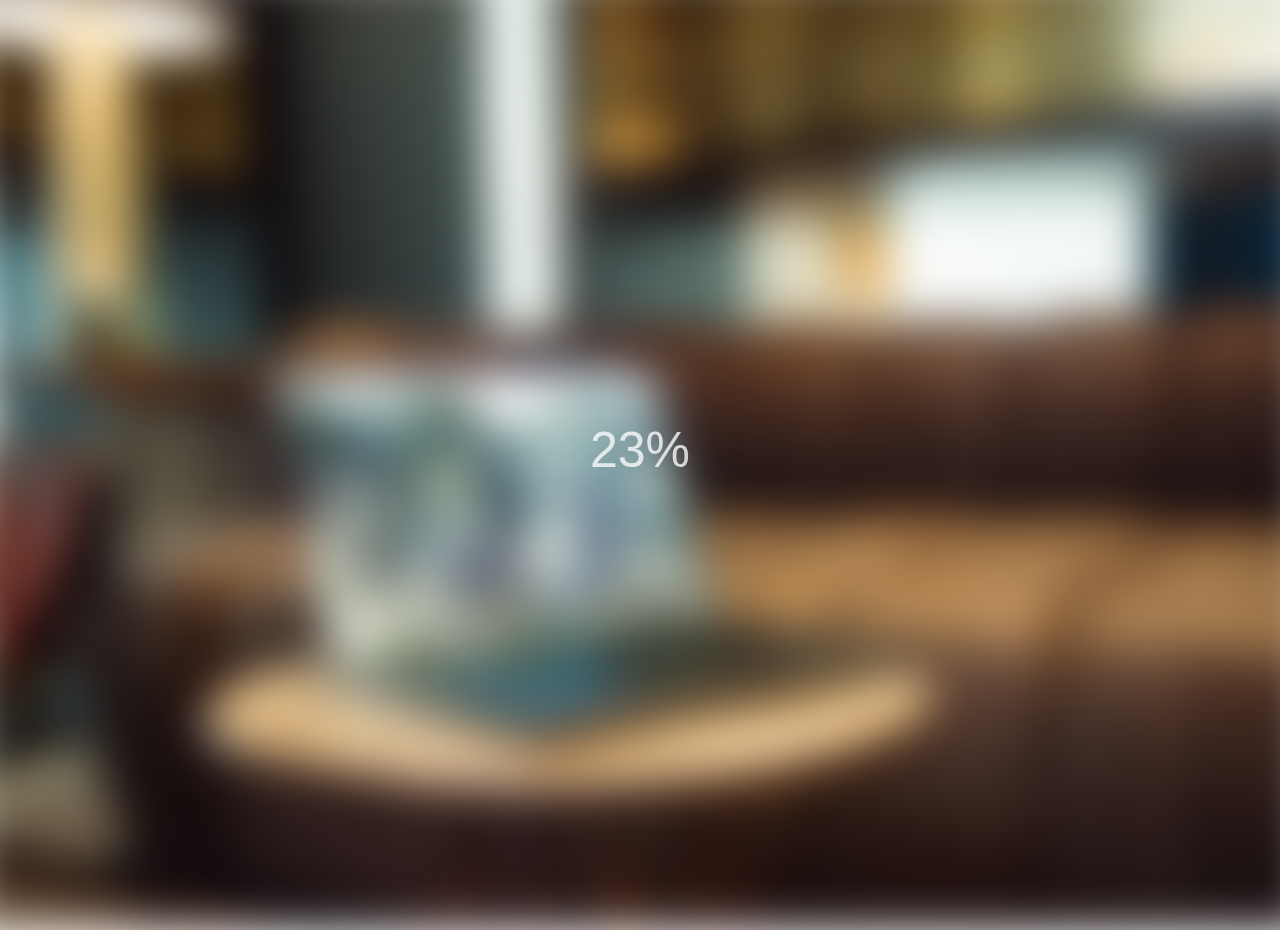
<file: BluryLoadingPage/index.html>
<!DOCTYPE html>
<html lang="en">
  <head>
    <meta charset="UTF-8" />
    <meta http-equiv="X-UA-Compatible" content="IE=edge" />
    <meta name="viewport" content="width=device-width, initial-scale=1.0" />
    <link rel="stylesheet" href="style.css" />
    <title>Blurry Loading</title>
  </head>
  <body>
    <section class="bg"></section>
    <div class="loading-text">0%</div>
  </body>
  <script src="script.js"></script>
</html>
</file>
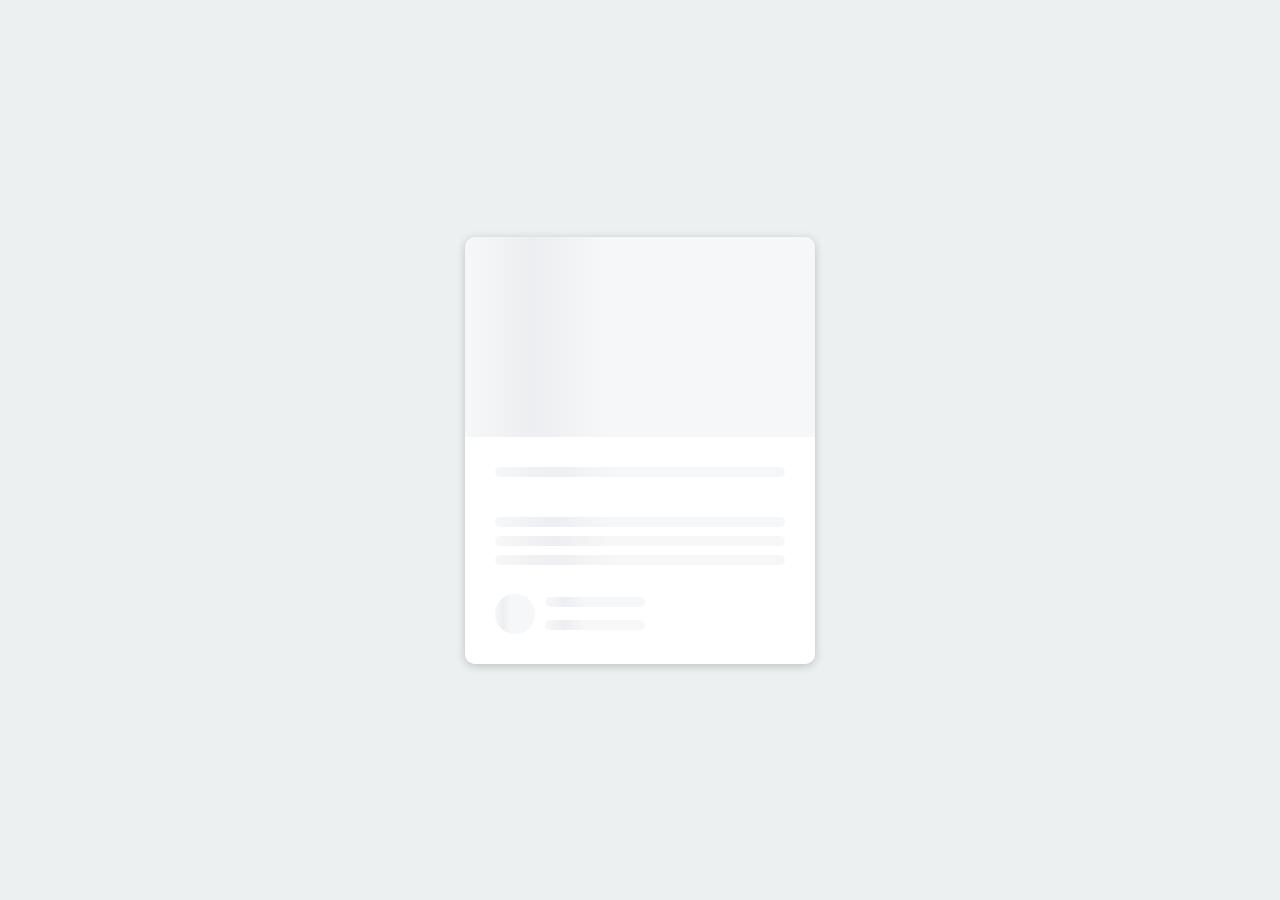
<file: ContentPlaceholder/index.html>
<!DOCTYPE html>
<html lang="en">
<head>
    <meta charset="UTF-8">
    <meta http-equiv="X-UA-Compatible" content="IE=edge">
    <meta name="viewport" content="width=device-width, initial-scale=1.0">
    <link rel="stylesheet" href="style.css">
    <title>Content Placeholder</title>
</head>
<body>
    <div class="card">
        <div class="card-header animated-bg" id="header">
            &nbsp;
            <!-- <img src="https://source.unsplash.com/user/erondu/daily"> -->
        </div>
        <div class="card-content">
            <h3 class="card-title animated-bg animated-bg-text" id="title">&nbsp;</h3>
            <p class="card-excerpt" id="excerpt">&nbsp;
            <span class="animated-bg animated-bg-text">&nbsp;</span>
            <span class="animated-bg animated-bg-text">&nbsp;</span>
            <span class="animated-bg animated-bg-text">&nbsp; </span>
        </p>
        <div class="author">
            <div class="profile-img animated-bg" id="profile_img">
                &nbsp;
            </div>
            <div class="author-info">
                <strong class="animated-bg animated-bg-text" id="name">&nbsp;</strong>
                <small class="animated-bg animated-bg-text" id="date">&nbsp;</small>
            </div>
        </div>
        </div>
    </div>
    <script src="scrcipt.js"></script>
</body>
</html>
</file>
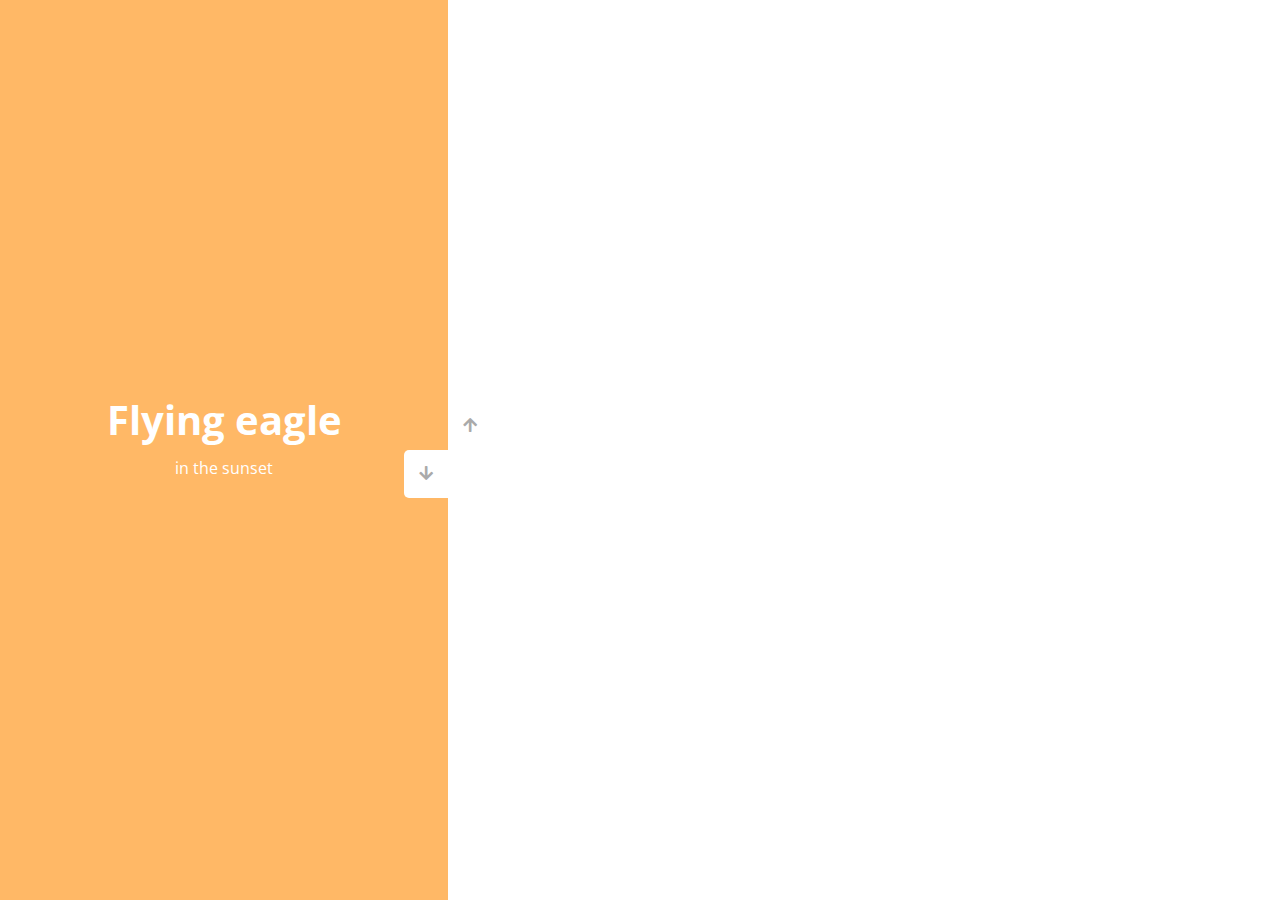
<file: DoubleVerticleSlider/index.html>
<!DOCTYPE html>
<html lang="en">
  <head>
    <meta charset="UTF-8" />
    <meta name="viewport" content="width=device-width, initial-scale=1.0" />
    <link rel="stylesheet" href="https://cdnjs.cloudflare.com/ajax/libs/font-awesome/5.15.1/css/all.min.css" />
    <link rel="stylesheet" href="style.css" />
    <title>Vertical Slider</title>
  </head>
  <body>
    <div class="slider-container">
      <div class="left-slide">
        <div style="background-color: #FD3555">
          <h1>Nature flower</h1>
          <p>all in pink</p>
        </div>
        <div style="background-color: #2A86BA">
          <h1>Bluuue Sky</h1>
          <p>with it's mountains</p>
        </div>
        <div style="background-color: #252E33">
          <h1>Lonely castle</h1>
          <p>in the wilderness</p>
        </div>
        <div style="background-color: #FFB866">
          <h1>Flying eagle</h1>
          <p>in the sunset</p>
        </div>
      </div>
      <div class="right-slide">
        <div style="background-image: url('https://images.unsplash.com/photo-1508768787810-6adc1f613514?ixlib=rb-0.3.5&ixid=eyJhcHBfaWQiOjEyMDd9&s=e27f6661df21ed17ab5355b28af8df4e&auto=format&fit=crop&w=1350&q=80')"></div>
        <div style="background-image: url('https://images.unsplash.com/photo-1519981593452-666cf05569a9?ixlib=rb-0.3.5&ixid=eyJhcHBfaWQiOjEyMDd9&s=90ed8055f06493290dad8da9584a13f7&auto=format&fit=crop&w=715&q=80')"></div>
        <div style="background-image: url('https://images.unsplash.com/photo-1486899430790-61dbf6f6d98b?ixlib=rb-0.3.5&ixid=eyJhcHBfaWQiOjEyMDd9&s=8ecdee5d1b3ed78ff16053b0227874a2&auto=format&fit=crop&w=1002&q=80')"></div>
        <div style="background-image: url('https://images.unsplash.com/photo-1510942201312-84e7962f6dbb?ixlib=rb-0.3.5&ixid=eyJhcHBfaWQiOjEyMDd9&s=da4ca7a78004349f1b63f257e50e4360&auto=format&fit=crop&w=1050&q=80')"></div>
      </div>
      <div class="action-buttons">
        <button class="down-button">
          <i class="fas fa-arrow-down"></i>
        </button>
        <button class="up-button">
          <i class="fas fa-arrow-up"></i>
        </button>
      </div>
    </div>

    <script src="script.js"></script>
  </body>
</html>
</file>
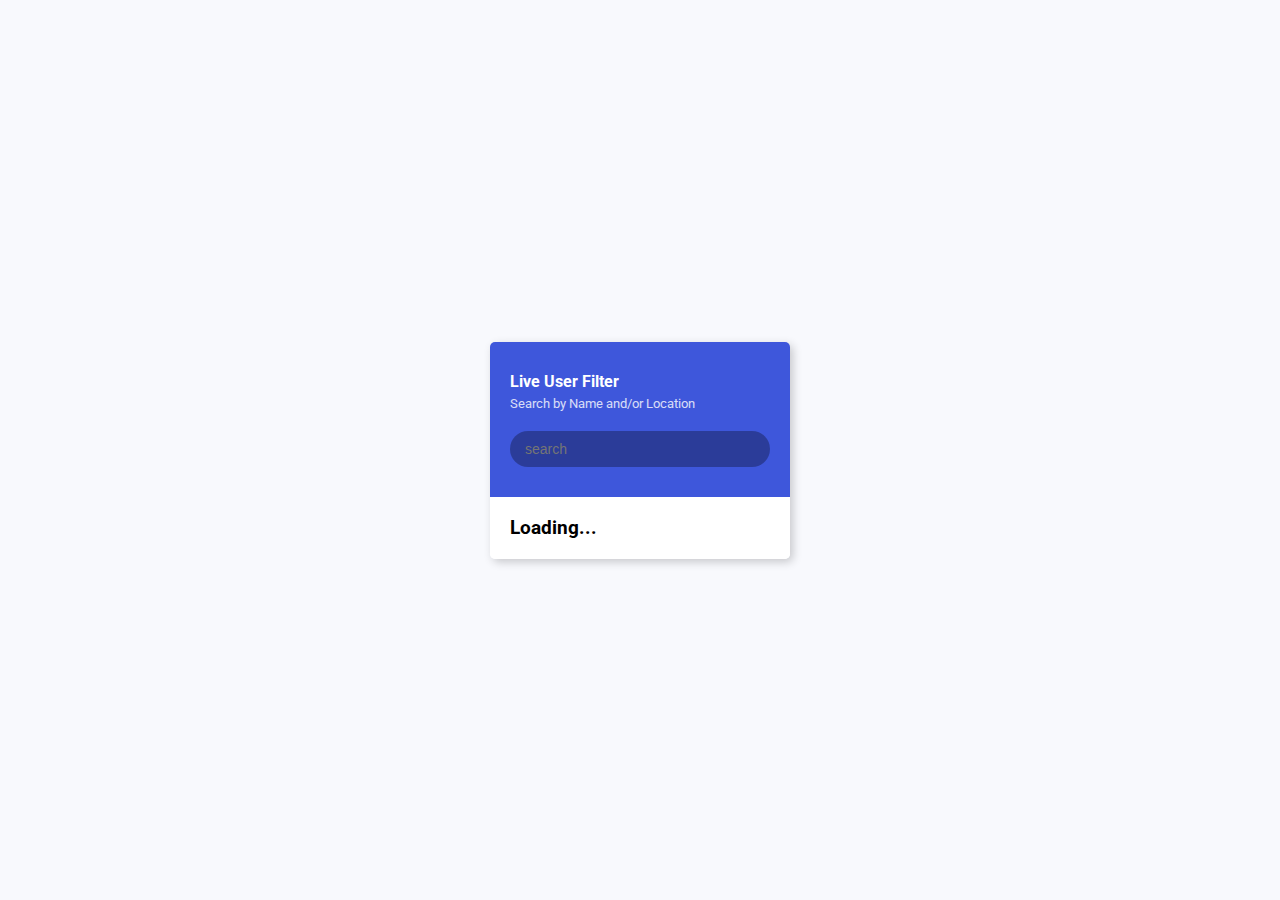
<file: LiveUserfilter/index.html>
<!DOCTYPE html>
<html lang="en">
<head>
    <meta charset="UTF-8">
    <meta http-equiv="X-UA-Compatible" content="IE=edge">
    <meta name="viewport" content="width=device-width, initial-scale=1.0">
    <link rel="stylesheet" href="style.css">
    <title>Live User Filter</title>
</head>
<body>
    <div class="container">
        <header class="header">
            <h4 class="title">Live User Filter</h4>
            <small class="subtitle">Search by Name and/or Location</small>
            <input type="text" id="filter" placeholder="search">
        </header>
        <ul id="result" class="user-list">
            <li>
                <h3>Loading...</h3>
            </li>
        </ul>
    </div>
    <script src="script.js"></script>
</body>
</html>
</file>
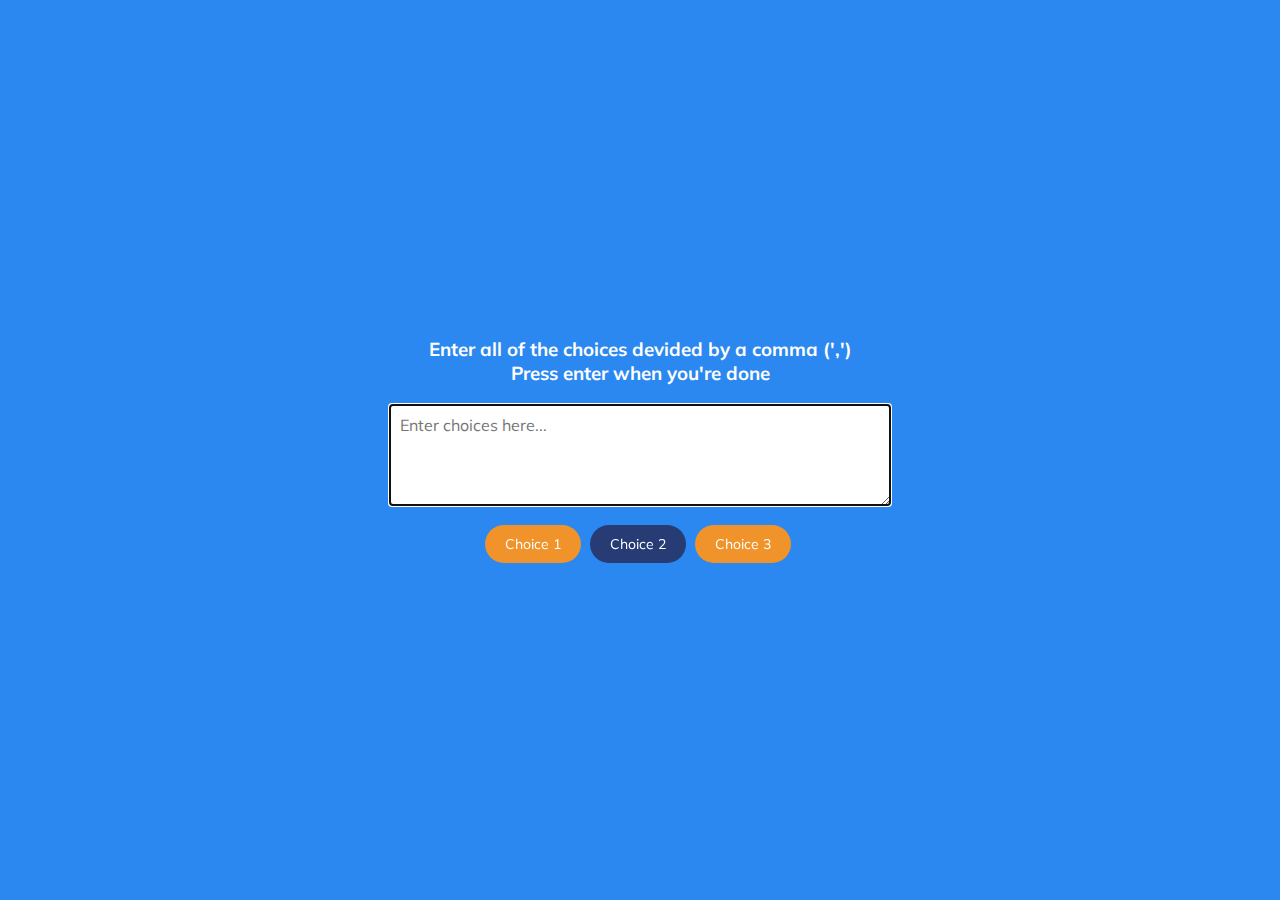
<file: RandomChoicePicker/index.html>
<!DOCTYPE html>
<html lang="en">
<head>
    <meta charset="UTF-8">
    <meta http-equiv="X-UA-Compatible" content="IE=edge">
    <meta name="viewport" content="width=device-width, initial-scale=1.0">
    <link rel="stylesheet" href="style.css">
    <title>Random Choice Picker</title>
</head>
<body>
    <div class="container">
        <h3>Enter all of the choices devided by a comma (',')
        <br>Press enter when you're done</h3>
        <textarea placeholder="Enter choices here..." id="textarea"></textarea>
    </div>
    <div id="tags">
        <span class="tag">Choice 1</span>
        <span class="tag highlight">Choice 2</span>
        <span class="tag">Choice 3</span>
    </div>
    <script src="script.js"></script>
</body>

</html>
</file>
<file: BluryLoadingPage/style.css>
@import url('https://fonts.googleapis.com/css2?family=Ubuntu');

* {
  box-sizing: border-box;
}

body {
  font-family: 'Ubunto', sans-serif;
  display: flex;
  flex-direction: column;
  align-items: center;
  justify-content: center;
  height: 100vh;
  overflow: hidden;
  margin: 0;
}

.bg {
  background: url(images/xps-1gLdTsX3_70-unsplash.jpg) no-repeat center center/cover;
  position: absolute;
  top: -30px;
  left: -30px;
  width: calc(100vw + 60px);
  height: calc(100vh + 60px);
  z-index: -1;
  filter: blur(0px);
}

.loading-text {
  font-size: 50px;
  color: #fff;
}
</file>
<file: ContentPlaceholder/style.css>
@import url('https://fonts.googleapis.com/css2?family=Roboto:wght@400;700&display=swap');

* {
  box-sizing: border-box;
}

body {
  background-color: #ecf0f1;
  font-family: 'Roboto', sans-serif;
  display: flex;
  align-items: center;
  justify-content: center;
  height: 100vh;
  overflow: hidden;
  margin: 0;
}

img {
    max-width: 100%;
}

.card {
    box-shadow: 0 2px 10px rgba(0, 0, 0, 0.2);
    border-radius: 10px;
    overflow: hidden;
    width: 350px;
}

.card-header {
    height: 200px;
}

.card-header img {
    object-fit: cover;
    height: 100%;
    width: 100%;
}

.card-content {
    background-color: #fff;
    padding: 30px;
}

.card-title {
    height: 20px;
    margin: 0;
}

.card-excerpt {
    color: #777;
    margin: 10px 0 20px;
}

.author {
    display: flex;
}

.profile-img {
    border-radius: 50%;
    overflow: hidden;
    height: 40px;
    width: 40px;
}

.author-info {
    display: flex;
    flex-direction: column;
    justify-content: space-around;
    margin-left: 10px;
    width: 100px;
}

.author-info small {
    color: #aaa;
    margin-top: 5px;
}

.animated-bg {
    background-image: linear-gradient(
    to right,
    #f6f7f8 0%,
    #edeef1 10%,
    #f6f7f8 20%,
    #f6f7f8 100%
  );
    background-size: 200% 100%;
    animation: bgPos 1s linear infinite;
}

.animated-bg-text {
    border-radius: 50px;
    display: inline-block;
    margin: 0;
    height: 10px;
    width: 100%;
}

@keyframes bgPos {
    0% {
        background-position: 50% 0;
    }

    100% {
        background-position: -150% 0;
    }
}
</file>
<file: DoubleVerticleSlider/style.css>
@import url("https://fonts.googleapis.com/css?family=Open+Sans");

* {
  box-sizing: border-box;
  margin: 0;
  padding: 0;
}

body {
  font-family: "Open Sans", sans-serif;
  height: 100vh;
}

.slider-container {
  position: relative;
  overflow: hidden;
  width: 100vw;
  height: 100vh;
  transition: transform 0.5s ease-in-out;
}

.left-slide {
  height: 100%;
  width: 35%;
  position: absolute;
  top: 0;
  left: 0;
}

.left-slide > div {
  height: 100%;
  width: 100%;
  display: flex;
  flex-direction: column;
  align-items: center;
  justify-content: center;
  color: #fff;
}

.left-slide h1 {
  font-size: 40px;
  margin-bottom: 10px;
  margin-top: -30px;
}

.right-slide {
  height: 100%;
  position: absolute;
  top: 0;
  left: 35%;
  width: 65%;
  transition: transform 0.5s ease-in-out;
}

.right-slide > div {
  background-repeat: no-repeat;
  background-size: cover;
  background-position: center center;
  height: 100%;
  width: 100%;
}

button {
  background-color: #fff;
  border: none;
  color: #aaa;
  cursor: pointer;
  font-size: 16px;
  padding: 15px;
}

button:hover {
  color: #222;
}

button:focus {
  outline: none;
}

.slider-container .action-buttons button {
  position: absolute;
  left: 35%;
  top: 50%;
  z-index: 100;
}

.slider-container .action-buttons .down-button {
  transform: translateX(-100%);
  border-top-left-radius: 5px;
  border-bottom-left-radius: 5px;
}

.slider-container .action-buttons .up-button {
  transform: translateY(-100%);
  border-top-right-radius: 5px;
  border-bottom-right-radius: 5px;
}
</file>
<file: LiveUserfilter/style.css>
@import url("https://fonts.googleapis.com/css2?family=Roboto:wght@400;700&display=swap");

* {
  box-sizing: border-box;
  margin: 0;
}

body {
  background-color: #f8f9fd;
  font-family: "Roboto", sans-serif;
  display: flex;
  align-items: center;
  justify-content: center;
  height: 100vh;
  overflow: hidden;
}

.container {
  border-radius: 5px;
  box-shadow: 3px 3px 10px rgba(0, 0, 0, 0.2);
  overflow: hidden;
  width: 300px;
}

.title {
  margin: 0;
}

.subtitle {
  display: inline-block;
  margin: 5px 0 20px;
  opacity: 0.8;
}

.header {
  background-color: #3e57db;
  color: #fff;
  padding: 30px 20px;
}

.header input {
  background-color: rgba(0, 0, 0, 0.3);
  border: 0;
  border-radius: 50px;
  color: #fff;
  font-size: 14px;
  padding: 10px 15px;
  width: 100%;
}

.header input:focus {
    outline: none;
}

.user-list {
    background-color: #fff;
    list-style-type: none;
    max-height: 400px;
    margin: 0;
    padding: 0;
    overflow-y: auto;
}

.user-list li {
    display: flex;
    padding: 20px;
}

.user-list img {
    border-radius: 50px;
    object-fit: cover;
    height: 50px;
    width: 50px;
}

.user-list .user-info {
    margin-left: 10px;
}

.user-list .user-info h4 {
    margin: 0 0 10px;
}

.user-list .user-info p {
    font-size: 12px;
}

.user-list li:not(:last-of-type) {
    border-bottom: 1px solid #eee;
}

.user-list li.hide {
    display: none;
}
</file>
<file: RandomChoicePicker/style.css>
@import url("https://fonts.googleapis.com/css?family=Muli&display=swap");

* {
  box-sizing: border-box;
}

body {
  background-color: #2b88f0;
  font-family: "Muli", sans-serif;
  display: flex;
  flex-direction: column;
  align-items: center;
  justify-content: center;
  height: 100vh;
  overflow: hidden;
  margin: 0;
}

h3 {
  color: #fff;
  margin: 10px 0 20px;
  text-align: center;
}

.container {
  width: 500px;
}

textarea {
  border: none;
  display: block;
  width: 100%;
  height: 100px;
  font-family: inherit;
  padding: 10px;
  margin: 0 0 20px;
  font-size: 16px;
}

.tag {
  background-color: #f0932b;
  color: #fff;
  border-radius: 50px;
  padding: 10px 20px;
  margin: 0 5px 10px 0;
  font-size: 14px;
  display: inline-block;
}

.tag.highlight {
  background-color: #273c75;
}
</file>
